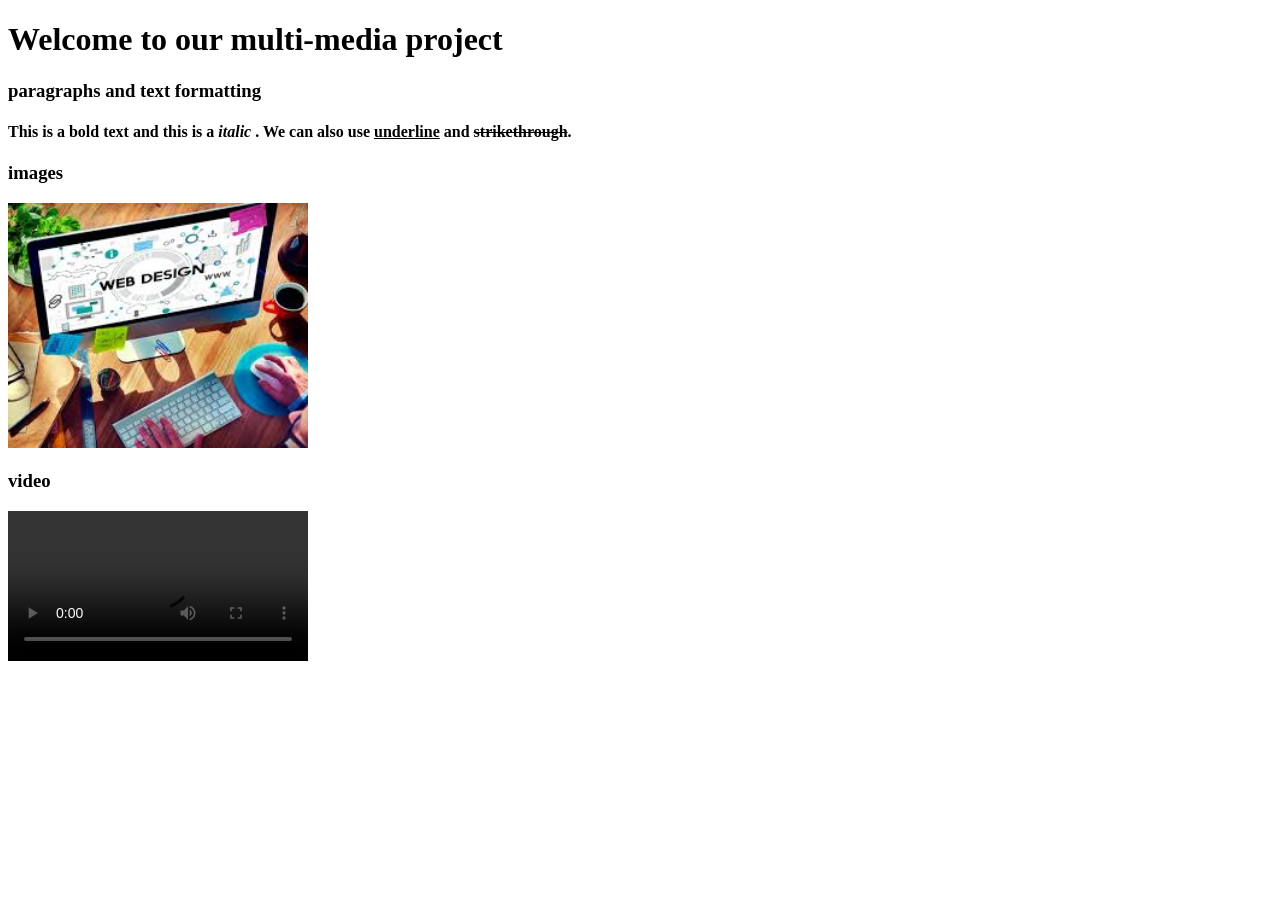
<file: index.html>
<!doctype html>
<html>
    <body>
        <h1>Welcome to our multi-media project</h1>
    
        <h3>paragraphs and text formatting</h3>
        
        <h4>This is a <b>bold</b> text and this is a 
        <em>italic</em> . We can also use <u>underline</u>
     and <del>strikethrough</del>.</h4>
     <h3>images</h3>
     <img src="images/web.jpg"
     width="300">
     <h3>video</h3>
     <video controls width="300">
        <source src="videos/vid.mp4"
     </video>
     <h2>i love</h2>
     <h3>audio</h3>
     <audio controls>
        <source src="sound/car-honk-386166.mp3"
     </audio>
     
   
    </body>
</html>
</file>
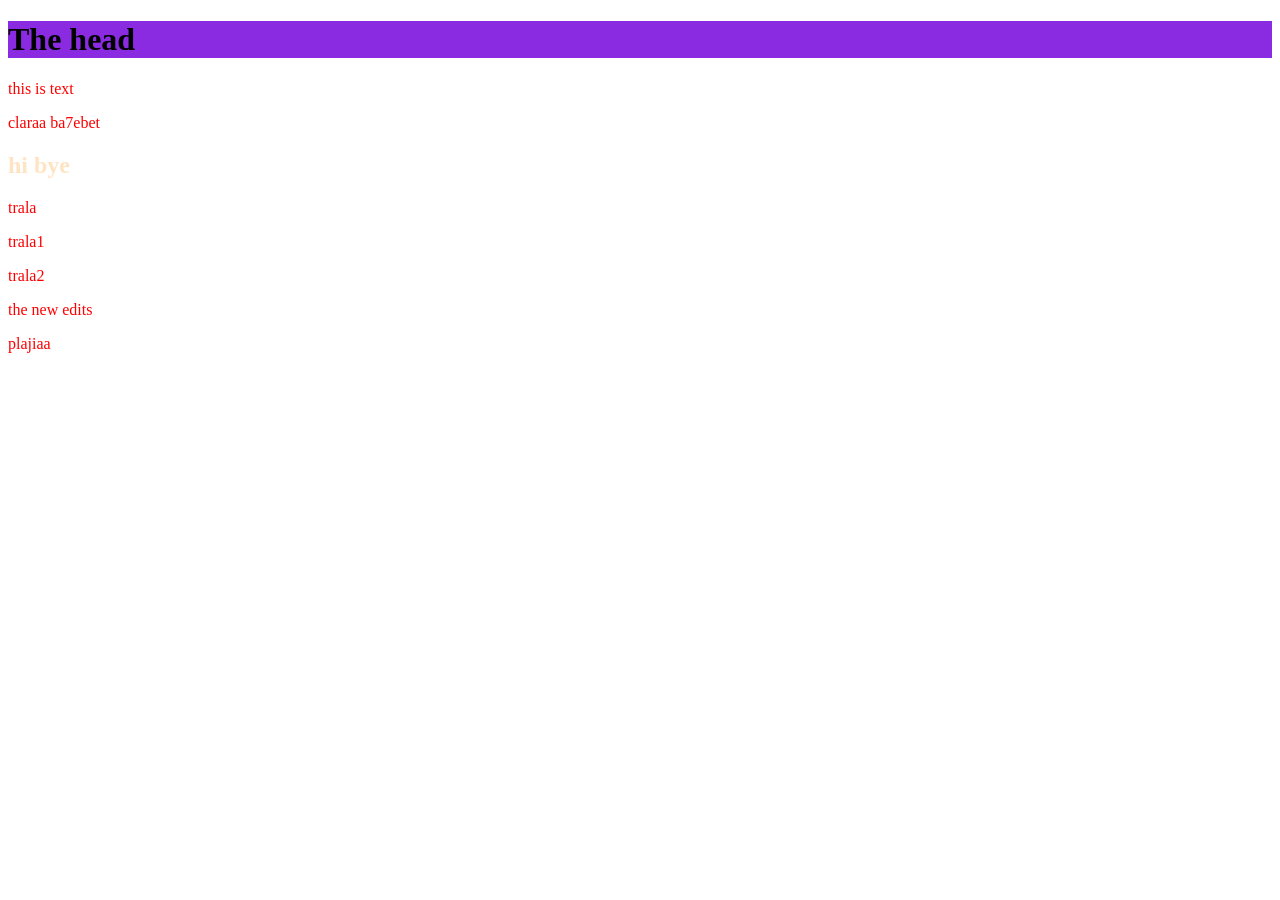
<file: file.html>
<!DOCTYPE html>
<html lang="en">
<head>
    <meta charset="UTF-8">
    <meta name="viewport" content="width=device-width, initial-scale=1.0">
    <link rel="stylesheet" href="file.css" >
    <title>Document</title>

</head>
<body>
    <h1>The head</h1>
    <p>this is text</p>
    <p>claraa ba7ebet</p>
    <h2>hi bye</h2>
    <p>trala</p>
    <p>trala1</p>
    <p>trala2</p>
    <p>the new edits</p>
    <p>plajiaa</p>
    
</body>
</html>
</file>
<file: file.css>
p {
    color: red;


}

h1 {
    background-color: blueviolet;
}

h2 {
    color: bisque;
}
</file>
